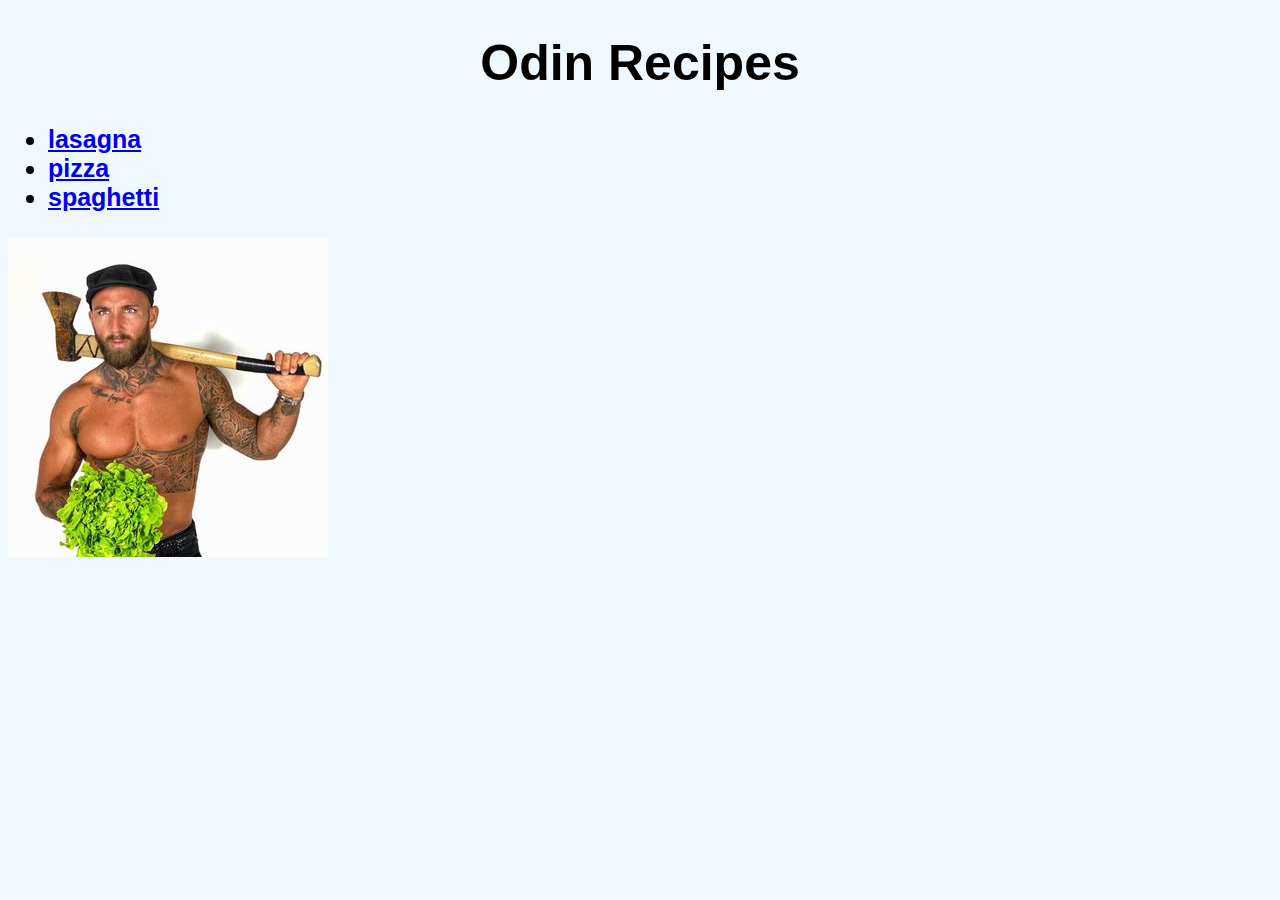
<file: index.html>
<!DOCTYPE html>
<html lang="en">
    <head>
        <meta charset="utf-8">
        <title>Odin Recipes</title>
        <link rel="stylesheet" href="style.css">
    </head>
    <body class="canvas">
        <h1 class="title">Odin Recipes</h1>
        <div class="recipes">
            <ul>
                <li><a href="recipes/lasagna.html">lasagna</a></li>
                <li><a href="recipes/pizza.html">pizza</a></li>
                <li><a href="recipes/spaghetti.html">spaghetti</a></li>
            </ul>
        </div>
        
        <img src="pics/odin.jpg">        
    </body>
</html>
</file>
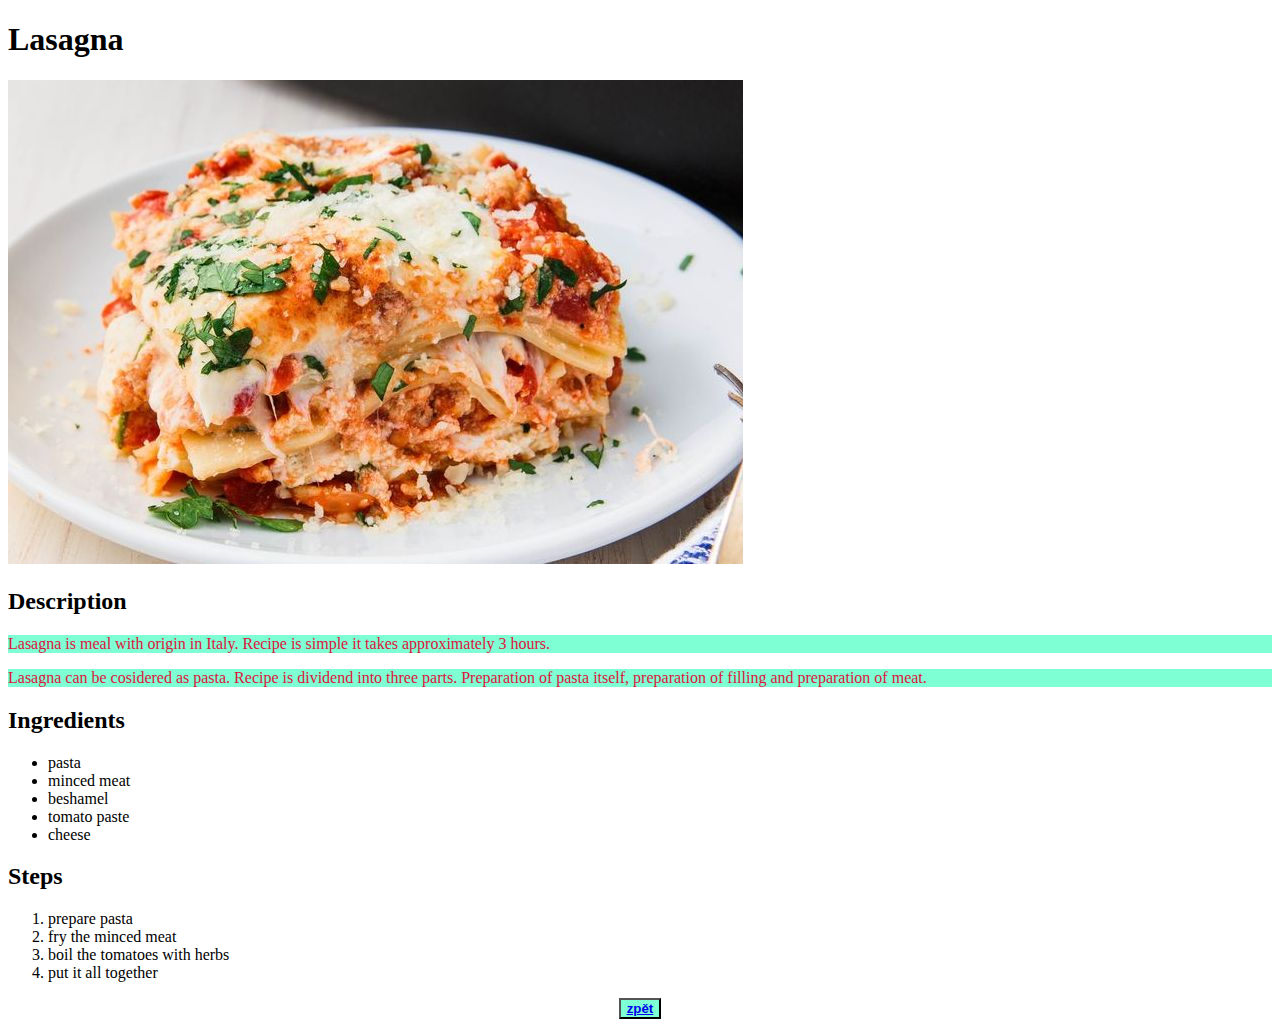
<file: recipes/lasagna.html>
<!DOCTYPE html>
<html lang="en">
    <head>
        <meta charset="utf-8">
        <title>Lasagna</title>
        <link rel="stylesheet" href="../style.css">
    </head>
    <body>
        <h1>Lasagna</h1>
        <img src="../pics/lasagna.jpg" alt="pic of lasagna">
        <h2>Description</h2>
            <p class="text-crazy">
                Lasagna is meal with origin in Italy. Recipe is simple
                it takes approximately 3 hours.
            </p>
            <p class="text-crazy">
                Lasagna can be cosidered as pasta. Recipe is dividend
                into three parts. Preparation of pasta itself, preparation
                of filling and preparation of meat.
            </p>
        <h2>Ingredients</h2>
            <ul>
                <li>pasta</li>
                <li>minced meat</li>
                <li>beshamel</li>
                <li>tomato paste</li>
                <li>cheese</li>
            </ul>
        <h2>Steps</h2>
            <ol>
                <li>prepare pasta</li>
                <li>fry the minced meat</li>
                <li>boil the tomatoes with herbs</li>
                <li>put it all together</li>
            </ol>
        <button class="back"><a href="../index.html" target="_blank" >zpět</a></button>
    </body>
</html>
</file>
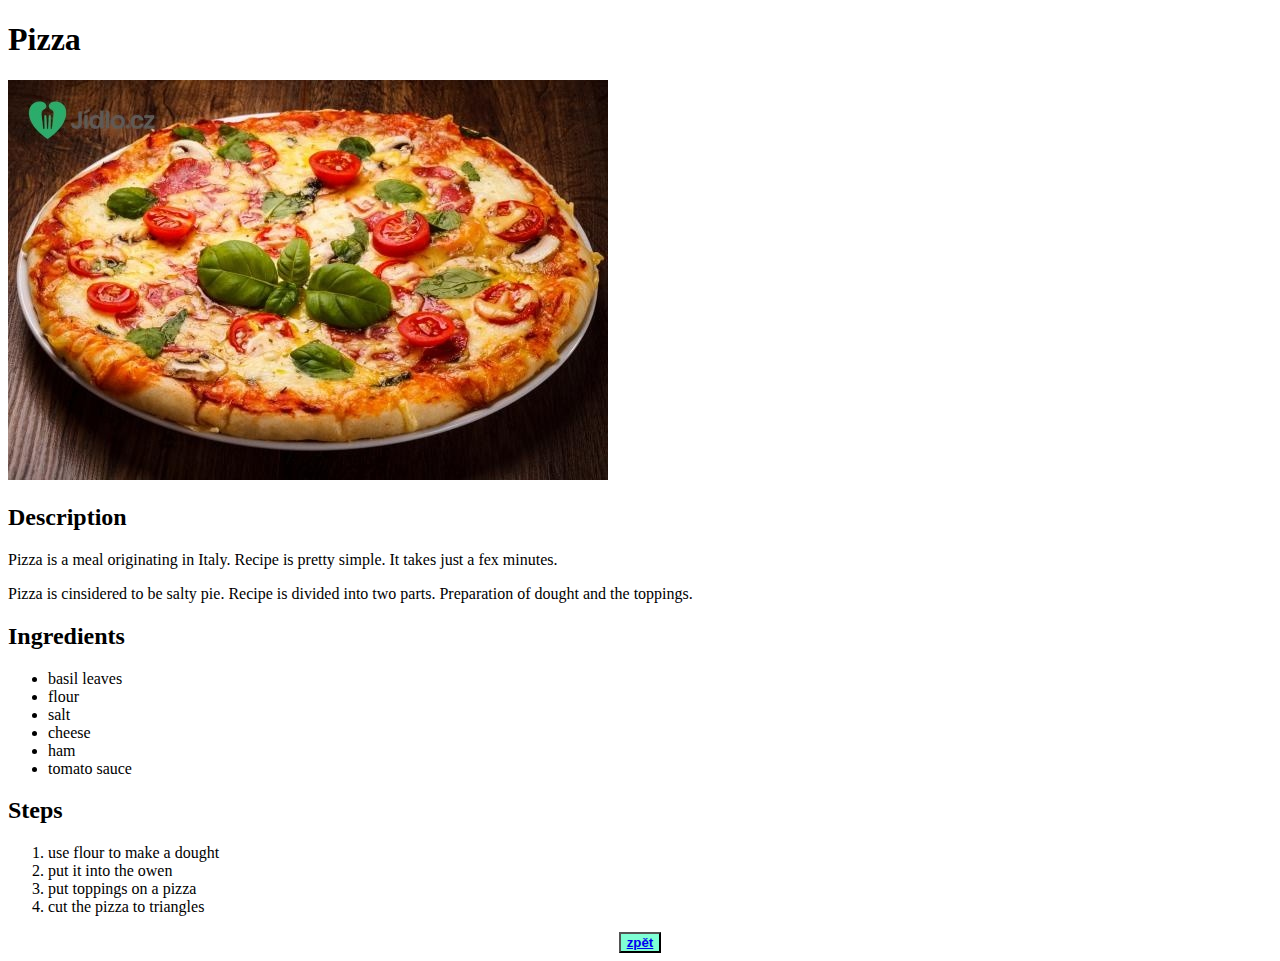
<file: recipes/pizza.html>
<!DOCTYPE html>
<html lang="en">
    <head>
        <meta charset="utf-8">
        <title>Pizza</title>
        <link rel="stylesheet" href="../style.css">
    </head>
    <body>
        <h1>Pizza</h1>
        <img src="../pics/pizza.jpg" alt="pic of the pizza">
        <h2>Description</h2>
        <p>
            Pizza is a meal originating in Italy. Recipe is pretty
            simple. It takes just a fex minutes.
        </p>
        <p>
            Pizza is cinsidered to be salty pie. Recipe is divided 
            into two parts. Preparation of dought and the toppings.
        </p>
        <h2>Ingredients</h2>
        <ul>
            <li>basil leaves</li>
            <li>flour</li>
            <li>salt</li>
            <li>cheese</li>
            <li>ham</li>
            <li>tomato sauce</li>
        </ul>
        <h2>Steps</h2>
        <ol>
            <li>use flour to make a dought</li>
            <li>put it into the owen</li>
            <li>put toppings on a pizza</li>
            <li>cut the pizza to triangles</li>
        </ol>
        <button class="back"><a href="../index.html" target="_blank" >zpět</a></button>
    </body>
</html>
</file>
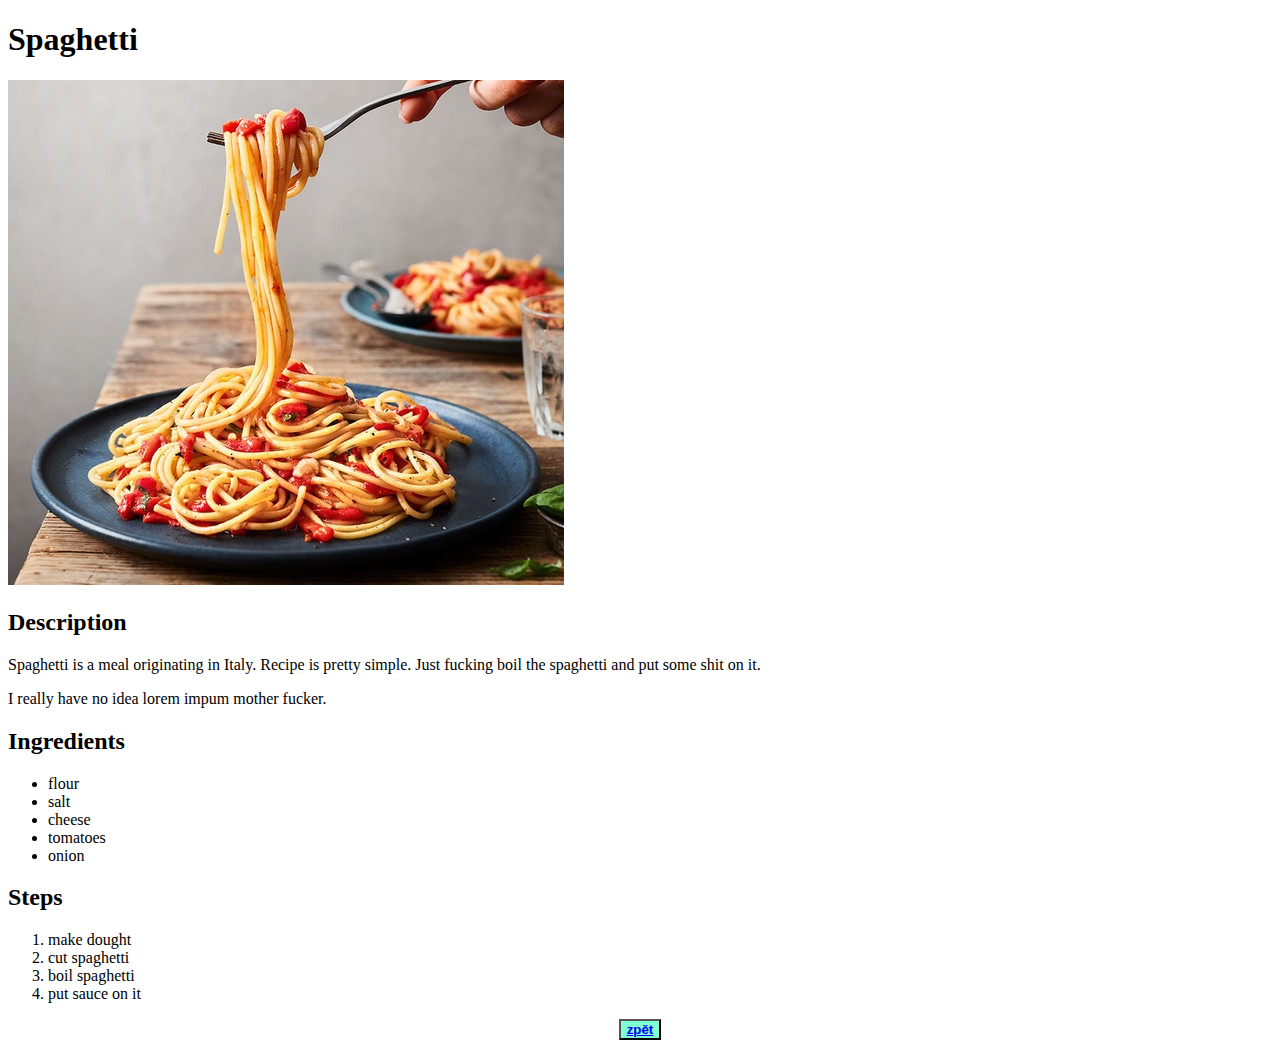
<file: recipes/spaghetti.html>
<!DOCTYPE html>
<html lang="en">
    <head>
        <meta charset="utf-8">
        <title>Spaghetti</title>
        <link rel="stylesheet" href="../style.css">
    </head>
    <body>
        <h1>Spaghetti</h1>
        <img src="../pics/spaghetti.jpg" alt="pic of spaghetti">
        <h2>Description</h2>
        <p>Spaghetti is a meal originating in Italy. Recipe is 
           pretty simple. Just fucking boil the spaghetti and put
           some shit on it. 
        </p>
        <p>
            I really have no idea lorem impum mother fucker.
        </p>
        <h2>Ingredients</h2>
        <ul>
            <li>flour</li>
            <li>salt</li>
            <li>cheese</li>
            <li>tomatoes</li>
            <li>onion</li>
        </ul>
        <h2>Steps</h2>
        <ol>
            <li>make dought</li>
            <li>cut spaghetti</li>
            <li>boil spaghetti</li>
            <li>put sauce on it</li>
        </ol>
        <button class="back"><a href="../index.html" target="_blank" >zpět</a></button>
    </body>
</html>
</file>
<file: style.css>
.title {
    font-family: Arial, Helvetica, sans-serif;
    font-size: 50px;
    font-weight: 900;
    text-align: center;
}

.recipes {
    font-family: Arial, Helvetica, sans-serif;
    font-size: 25px;
    font-weight: 700;
}

.canvas {
    background-color: aliceblue;
}

.back {
    background-color: aquamarine;
    font-size: 20;
    font-weight: 700;
    color: chocolate;
    text-align: center;
    margin:auto;
    display:block;
}

.text-crazy {
    background-color: aquamarine;
    color: crimson;
}
</file>
